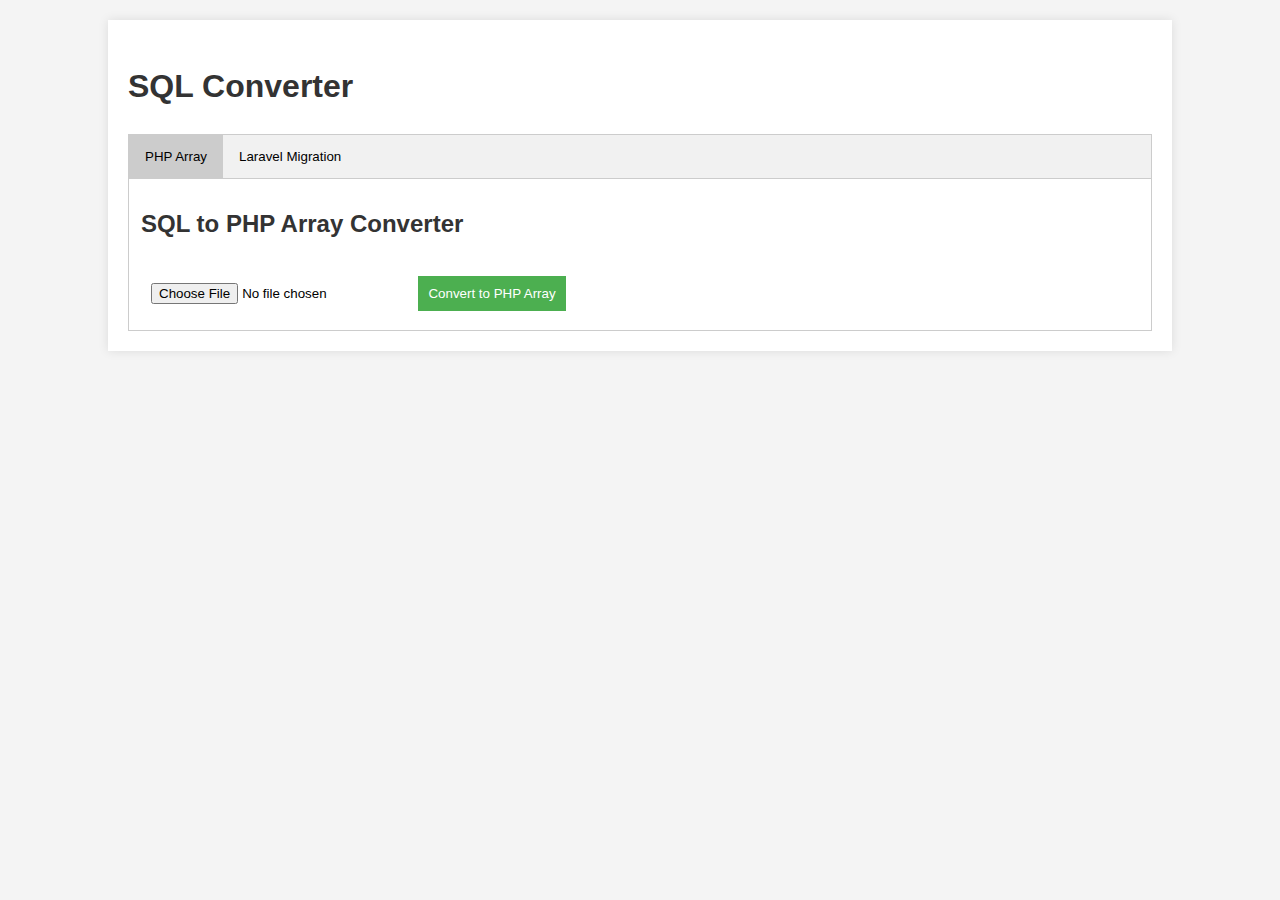
<file: templates/index.html>
<!DOCTYPE html>
    <html lang="en">
    <head>
        <meta charset="UTF-8">
        <meta name="viewport" content="width=device-width, initial-scale=1.0">
        <title>SQL Converter</title>
        <link rel="stylesheet" href="/static/styles.css">
    </head>
    <body>
        <div class="container">
            <h1>SQL Converter</h1>
            <div class="tab">
                <button class="tablinks" onclick="openTab(event, 'PHPArray')" id="defaultOpen">PHP Array</button>
                <button class="tablinks" onclick="openTab(event, 'LaravelMigration')">Laravel Migration</button>
            </div>

            <div id="PHPArray" class="tabcontent">
                <h2>SQL to PHP Array Converter</h2>
                <form action="/convert/php" method="post" enctype="multipart/form-data">
                    <input type="file" name="file" accept=".sql">
                    <input type="submit" value="Convert to PHP Array">
                </form>
            </div>

            <div id="LaravelMigration" class="tabcontent">
                <h2>SQL to Laravel Migration Converter</h2>
                <form action="/convert/laravel" method="post" enctype="multipart/form-data">
                    <input type="file" name="file" accept=".sql">
                    <input type="submit" value="Convert to Laravel Migration">
                </form>
            </div>
        </div>

        <script>
        function openTab(evt, tabName) {
            var i, tabcontent, tablinks;
            tabcontent = document.getElementsByClassName("tabcontent");
            for (i = 0; i < tabcontent.length; i++) {
                tabcontent[i].style.display = "none";
            }
            tablinks = document.getElementsByClassName("tablinks");
            for (i = 0; i < tablinks.length; i++) {
                tablinks[i].className = tablinks[i].className.replace(" active", "");
            }
            document.getElementById(tabName).style.display = "block";
            evt.currentTarget.className += " active";
        }

        // Get the element with id="defaultOpen" and click on it
        document.getElementById("defaultOpen").click();
        </script>
    </body>
    </html>
</file>
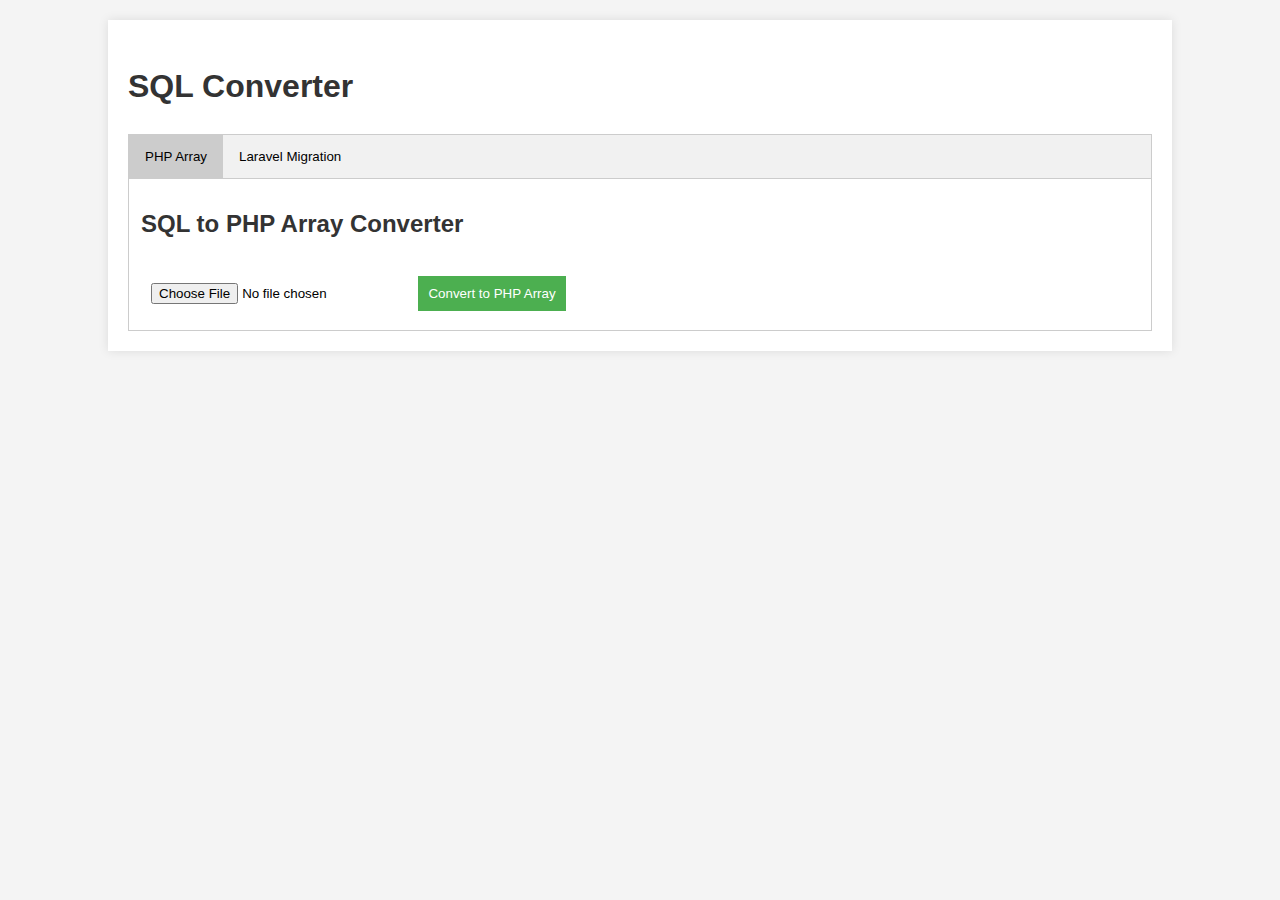
<file: app/templates/index.html>
<!DOCTYPE html>
<html lang="en">

<head>
    <meta charset="UTF-8" />
    <meta name="viewport" content="width=device-width, initial-scale=1.0" />
    <title>SQL Converter</title>
    <link rel="stylesheet" href="/static/styles.css" />
</head>

<body>
    <div class="container">
        <h1>SQL Converter</h1>
        <div class="tab">
            <button class="tablinks" onclick="openTab(event, 'PHPArray')" id="defaultOpen">
                PHP Array
            </button>
            <button class="tablinks" onclick="openTab(event, 'LaravelMigration')">
                Laravel Migration
            </button>
        </div>

        <div id="PHPArray" class="tabcontent">
            <h2>SQL to PHP Array Converter</h2>
            <form action="/convert/php" method="post" enctype="multipart/form-data">
                <input type="file" name="file" accept=".sql" />
                <input type="submit" value="Convert to PHP Array" />
            </form>
        </div>

        <div id="LaravelMigration" class="tabcontent">
            <h2>SQL to Laravel Migration Converter</h2>
            <form action="/convert/laravel" method="post" enctype="multipart/form-data">
                <input type="file" name="file" accept=".sql" />
                <input type="submit" value="Convert to Laravel Migration" />
            </form>
        </div>
    </div>

    <script>
        function openTab(evt, tabName) {
            var i, tabcontent, tablinks;
            tabcontent = document.getElementsByClassName("tabcontent");
            for (i = 0; i < tabcontent.length; i++) {
                tabcontent[i].style.display = "none";
            }
            tablinks = document.getElementsByClassName("tablinks");
            for (i = 0; i < tablinks.length; i++) {
                tablinks[i].className = tablinks[i].className.replace(" active", "");
            }
            document.getElementById(tabName).style.display = "block";
            evt.currentTarget.className += " active";
        }

        // Get the element with id="defaultOpen" and click on it
        document.getElementById("defaultOpen").click();
    </script>
</body>

</html>
</file>
<file: static/styles.css>
body {
    font-family: Arial, sans-serif;
    line-height: 1.6;
    margin: 0;
    padding: 0;
    background-color: #f4f4f4;
}

.container {
    width: 80%;
    margin: auto;
    overflow: hidden;
    padding: 20px;
    background-color: white;
    box-shadow: 0 0 10px rgba(0,0,0,0.1);
    margin-top: 20px;
}

h1, h2 {
    color: #333;
}

.tab {
    overflow: hidden;
    border: 1px solid #ccc;
    background-color: #f1f1f1;
}

.tab button {
    background-color: inherit;
    float: left;
    border: none;
    outline: none;
    cursor: pointer;
    padding: 14px 16px;
    transition: 0.3s;
}

.tab button:hover {
    background-color: #ddd;
}

.tab button.active {
    background-color: #ccc;
}

.tabcontent {
    display: none;
    padding: 6px 12px;
    border: 1px solid #ccc;
    border-top: none;
}

form {
    margin-top: 20px;
}

input[type="file"], input[type="submit"] {
    margin: 10px 0;
    padding: 10px;
}

input[type="submit"] {
    background-color: #4CAF50;
    color: white;
    border: none;
    cursor: pointer;
}

input[type="submit"]:hover {
    background-color: #45a049;
}
</file>
